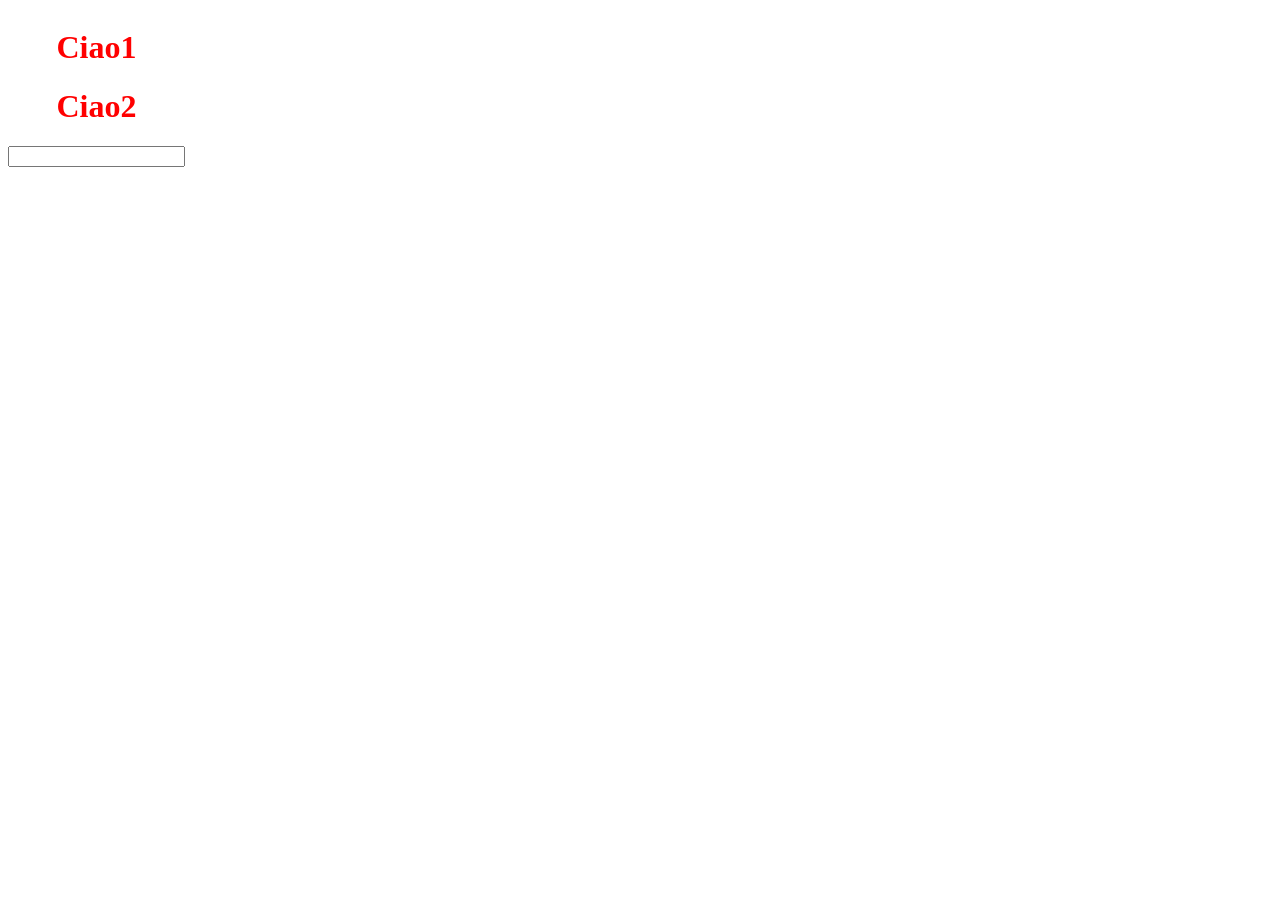
<file: index.html>
<!DOCTYPE html>
<html lang="en">
<head>
    <meta charset="UTF-8">
    <meta name="viewport" content="width=device-width, initial-scale=1.0">
    <title>Document</title>
    <link rel="stylesheet" href="style.css">
</head>
<body>
    <div class="container">
        <h1>Ciao1</h1>
        <h1>Ciao2</h1>
        <input type="text" class="bar">
        


    </div>



</body>
</html>
</file>
<file: style.css>
body
{
    display:flex
}
.container
{
    text-align: center;

}


h1
{
    color: red;
}

.rounded
{
    border-radius: 24px;
    text-align: center;
    display: flex;
    

}
</file>
